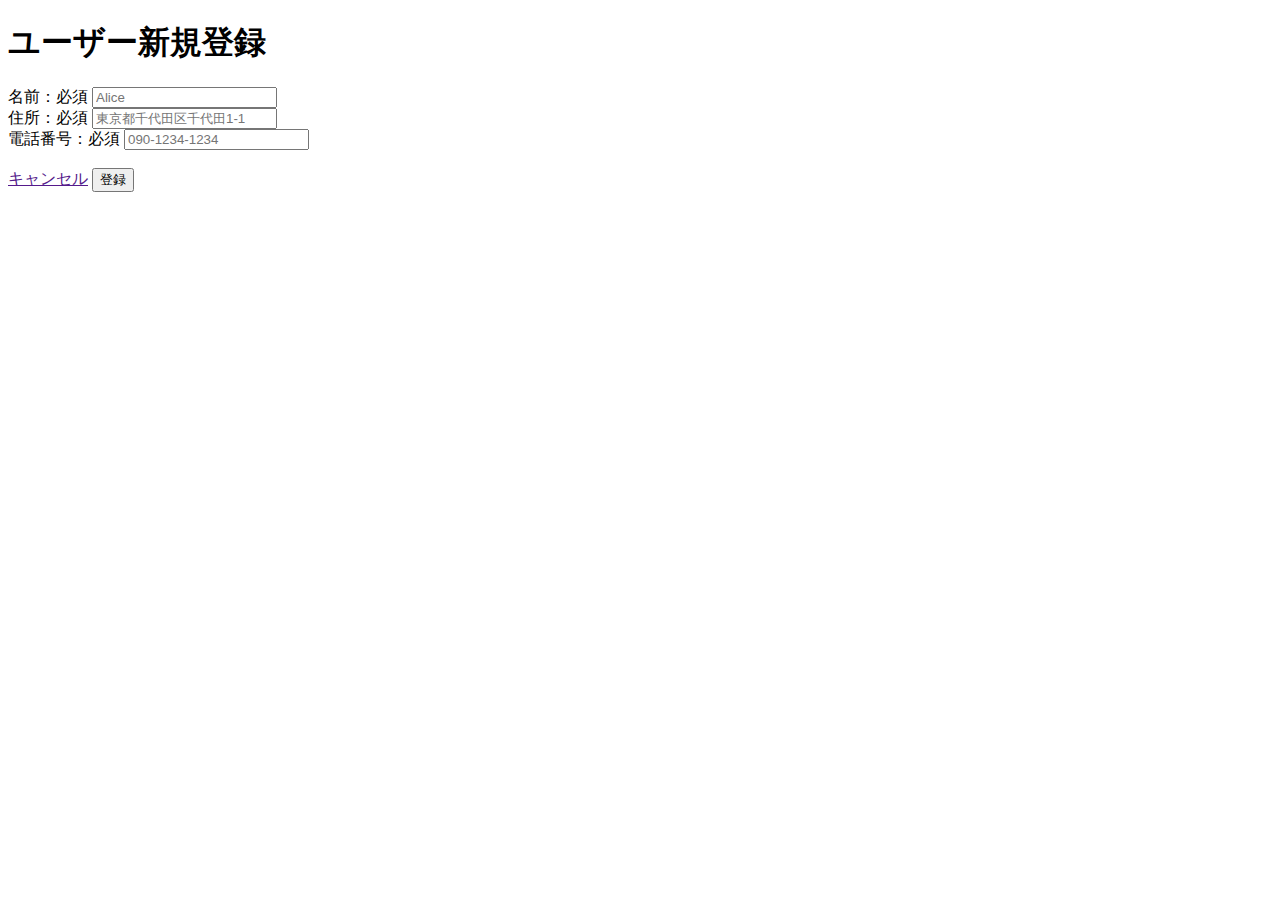
<file: src/main/resources/templates/users/add.html>
<!DOCTYPE html>
<html xmlns:th="https://www.thymeleaf.org" lang="ja">
  <head
    th:replace="~{common/common :: head_fragment(title='ユーザー新規登録')}"
  ></head>

  <body>
    <header></header>
    <main>
      <div class="container">
        <header>
          <h1>ユーザー新規登録</h1>
        </header>

        <section>
          <form action="" th:object="${createUserRequestBody}">
            <div class="form-group">
              <label>名前：<span class="badge bg-danger">必須</span></label>
              <input
                type="text"
                th:field="*{name}"
                th:errorclass="is-invalid"
                class="form-control"
                id="inputName"
                placeholder="Alice"
              />
              <div class="invalid-feedback" th:errors="*{name}"></div>
            </div>

            <div class="form-group">
              <label>住所：<span class="badge bg-danger">必須</span></label>
              <input
                type="text"
                th:field="*{address}"
                th:errorclass="is-invalid"
                class="form-control"
                id="inputAddress"
                placeholder="東京都千代田区千代田1-1"
              />
              <div class="invalid-feedback" th:errors="*{address}"></div>
            </div>

            <div class="form-group">
              <label>電話番号：<span class="badge bg-danger">必須</span></label>
              <input
                type="text"
                th:field="*{phone}"
                th:errorclass="is-invalid"
                class="form-control"
                id="inputPhone"
                placeholder="090-1234-1234"
              />
              <div class="invalid-feedback" th:errors="*{phone}"></div>
            </div>

            <br />

            <div class="text-center">
              <a href="" th:href="@{/users}" class="btn btn-secondary"
                >キャンセル</a
              >

              <input
                type="submit"
                th:formaction="@{/users}"
                th:formmethod="post"
                class="btn btn-primary"
                value="登録"
              />
            </div>
          </form>
        </section>
      </div>
      <!-- /.container -->
    </main>
    <footer></footer>
  </body>
</html>
</file>
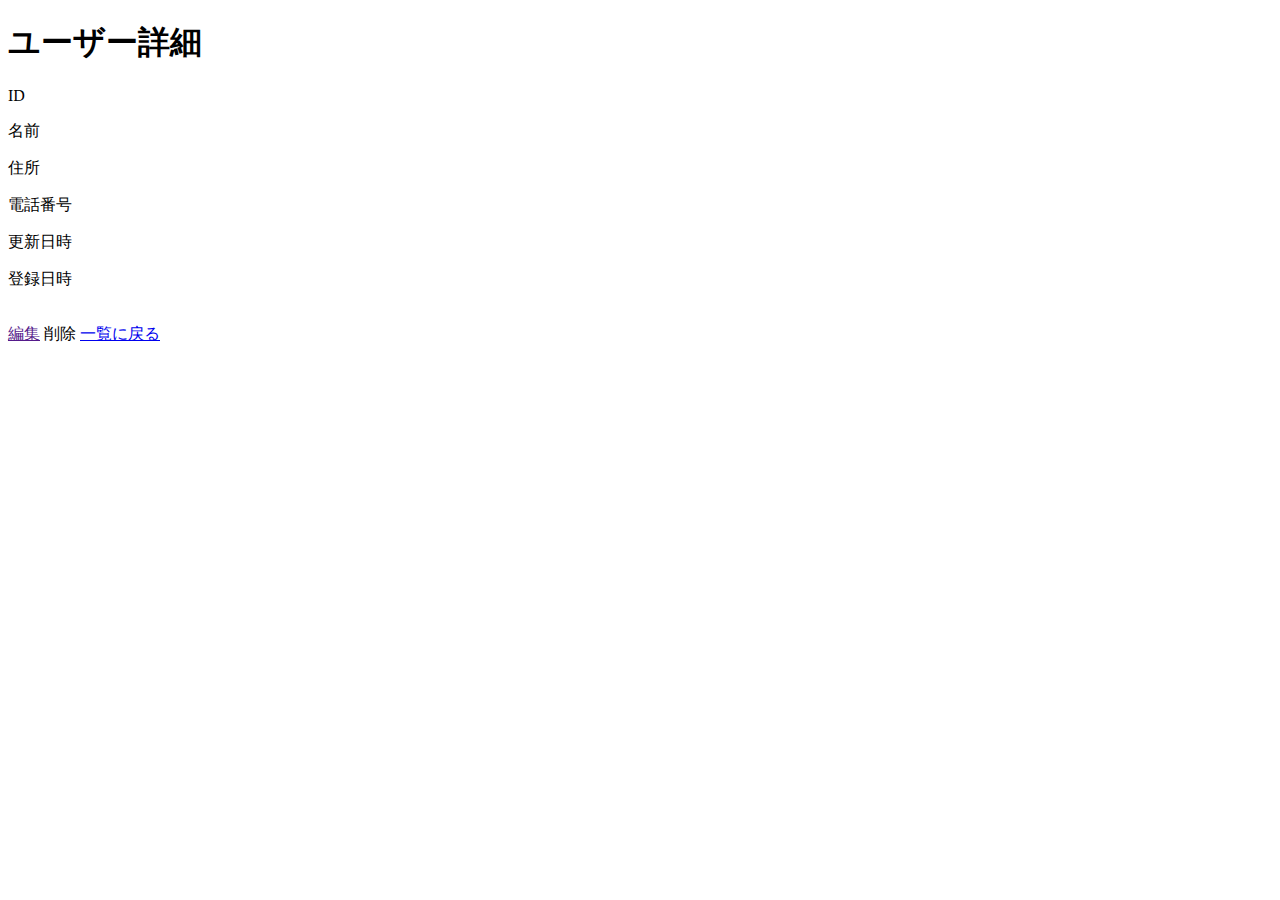
<file: src/main/resources/templates/users/details.html>
<!DOCTYPE html>
<html xmlns:th="https://www.thymeleaf.org" lang="ja">
  <head
    th:replace="~{common/common :: head_fragment(title='ユーザー詳細')}"
  ></head>

  <body>
    <header></header>
    <main>
      <div class="container">
        <header>
          <h1>ユーザー詳細</h1>
        </header>

        <section>
          <div th:object="${userData}">
            <div class="row mx-md-n5">
              <div class="col-2 pt-3 border bg-light">ID</div>
              <div class="col pt-3 border">
                <p th:text="*{id}"></p>
              </div>
            </div>
            <!-- /.row mx-md-n5 -->

            <div class="row mx-md-n5">
              <div class="col-2 pt-3 border bg-light">名前</div>
              <div class="col pt-3 border">
                <p th:text="*{name}"></p>
              </div>
            </div>
            <!-- /.row mx-md-n5 -->

            <div class="row mx-md-n5">
              <div class="col-2 pt-3 border bg-light">住所</div>
              <div class="col pt-3 border">
                <p th:text="*{address}"></p>
              </div>
            </div>
            <!-- /.row mx-md-n5 -->

            <div class="row mx-md-n5">
              <div class="col-2 pt-3 border bg-light">電話番号</div>
              <div class="col pt-3 border">
                <p th:text="*{phone}"></p>
              </div>
            </div>
            <!-- /.row mx-md-n5 -->

            <div class="row mx-md-n5">
              <div class="col-2 pt-3 border bg-light">更新日時</div>
              <div class="col pt-3 border">
                <p th:text="*{#temporals.formatISO(updateDate)}"></p>
              </div>
            </div>
            <!-- /.row mx-md-n5 -->

            <div class="row mx-md-n5">
              <div class="col-2 pt-3 border bg-light">登録日時</div>
              <div class="col pt-3 border">
                <p th:text="*{#temporals.formatISO(createDate)}"></p>
              </div>
            </div>
            <!-- /.row mx-md-n5 -->

            <br />

            <div class="text-center">
              <a
                href=""
                th:href="@{/users/{id}/edit(id=*{id})}"
                class="btn btn-primary"
                >編集</a
              >

              <a
                th:href="@{/users/{id}/delete(id=*{id})}"
                class="btn btn-danger"
                name="delete"
                >削除</a
              >

              <!-- <form th:action="@{/users/{id}/(id=*{id})}" th:method="delete">
                <button type="submit" class="btn btn-secondary">削除</button>
              </form> -->

              <a href="/users" class="btn btn-secondary">一覧に戻る</a>
            </div>
            <!-- /.text-center -->
          </div>
          <!-- /th:object="${userData}" -->
        </section>
      </div>
      <!-- /.container -->
    </main>
    <footer></footer>
  </body>
</html>
</file>
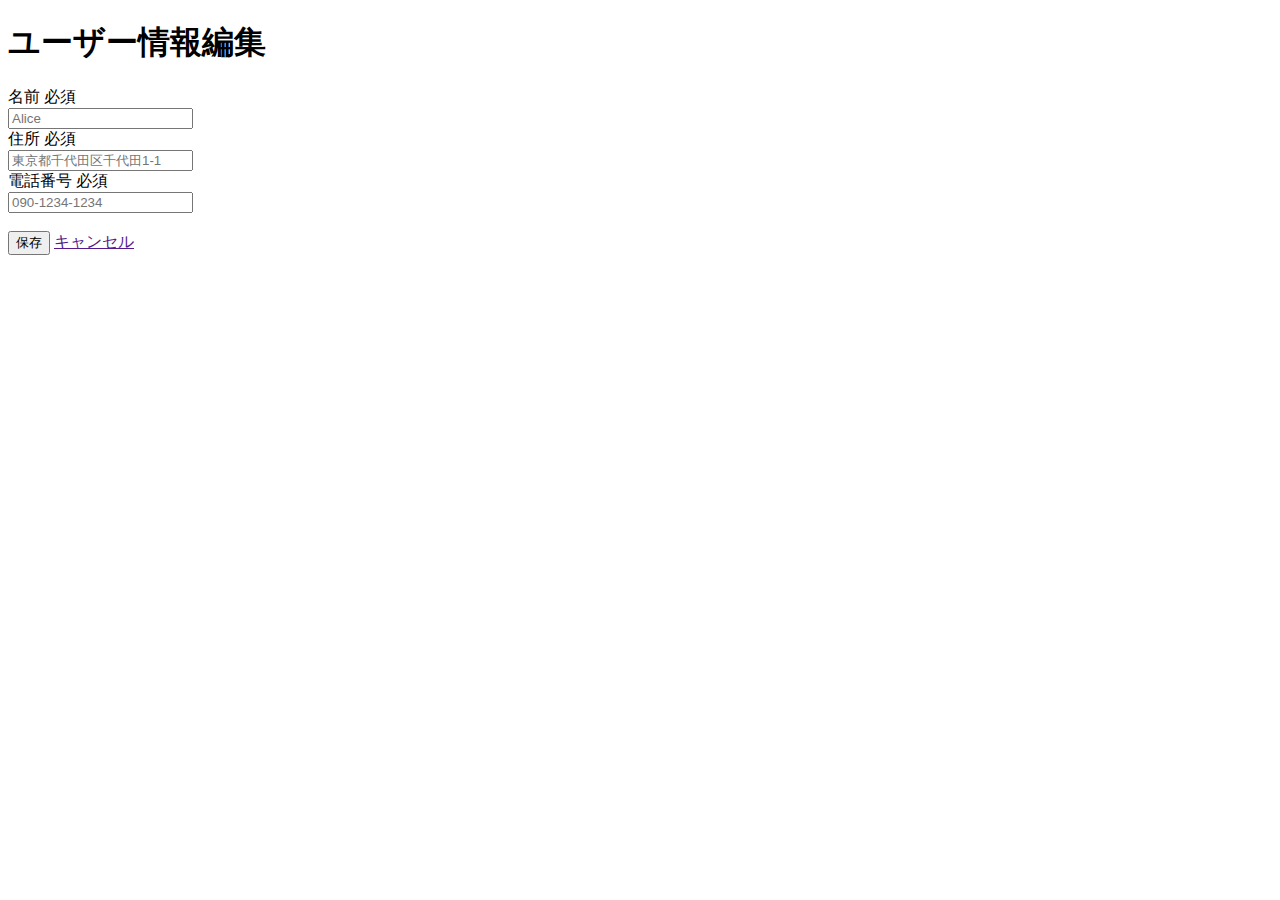
<file: src/main/resources/templates/users/edit.html>
<!DOCTYPE html>
<html xmlns:th="https://www.thymeleaf.org" lang="ja">
  <head
    th:replace="~{common/common :: head_fragment(title='ユーザー情報編集')}"
  ></head>

  <body>
    <header></header>
    <main>
      <div class="container">
        <header>
          <h1>ユーザー情報編集</h1>
        </header>

        <section>
          <form action="" th:object="${updateUserRequestBody}">
            <input type="hidden" th:field="*{id}" />

            <div class="row mx-md-n5">
              <div class="col-2 pt-3 border bg-light">
                名前
                <span class="badge bg-danger">必須</span>
              </div>

              <div class="col py-2 border">
                <input
                  type="text"
                  class="form-control"
                  th:field="*{name}"
                  th:errorclass="is-invalid"
                  id="inputName"
                  placeholder="Alice"
                />
                <div class="invalid-feedback" th:errors="*{name}"></div>
              </div>
            </div>
            <!-- /.row mx-md-n5 -->

            <div class="row mx-md-n5">
              <div class="col-2 pt-3 border bg-light">
                住所
                <span class="badge bg-danger">必須</span>
              </div>

              <div class="col py-2 border">
                <input
                  type="text"
                  class="form-control"
                  th:field="*{address}"
                  th:errorclass="is-invalid"
                  id="inputAddress"
                  placeholder="東京都千代田区千代田1-1"
                />
                <div class="invalid-feedback" th:errors="*{address}"></div>
              </div>
            </div>
            <!-- /.row mx-md-n5 -->

            <div class="row mx-md-n5">
              <div class="col-2 pt-3 border bg-light">
                電話番号 <span class="badge bg-danger">必須</span>
              </div>

              <div class="col py-2 border">
                <input
                  type="text"
                  th:field="*{phone}"
                  th:errorclass="is-invalid"
                  class="form-control"
                  id="inputPhone"
                  placeholder="090-1234-1234"
                />
                <div class="invalid-feedback" th:errors="*{phone}"></div>
              </div>
            </div>
            <!-- /.row mx-md-n5 -->

            <br />

            <div class="text-center">
              <input
                type="submit"
                th:formaction="@{/users/{id}(id=*{id})}"
                th:formmethod="post"
                class="btn btn-primary"
                value="保存"
              />
              <a
                href=""
                th:href="@{/users/{id}(id=*{id})}"
                class="btn btn-secondary"
                >キャンセル</a
              >
            </div>
            <!-- /.text-center -->
          </form>
        </section>
      </div>
      <!-- /.container -->
    </main>
    <footer></footer>
  </body>
</html>
</file>
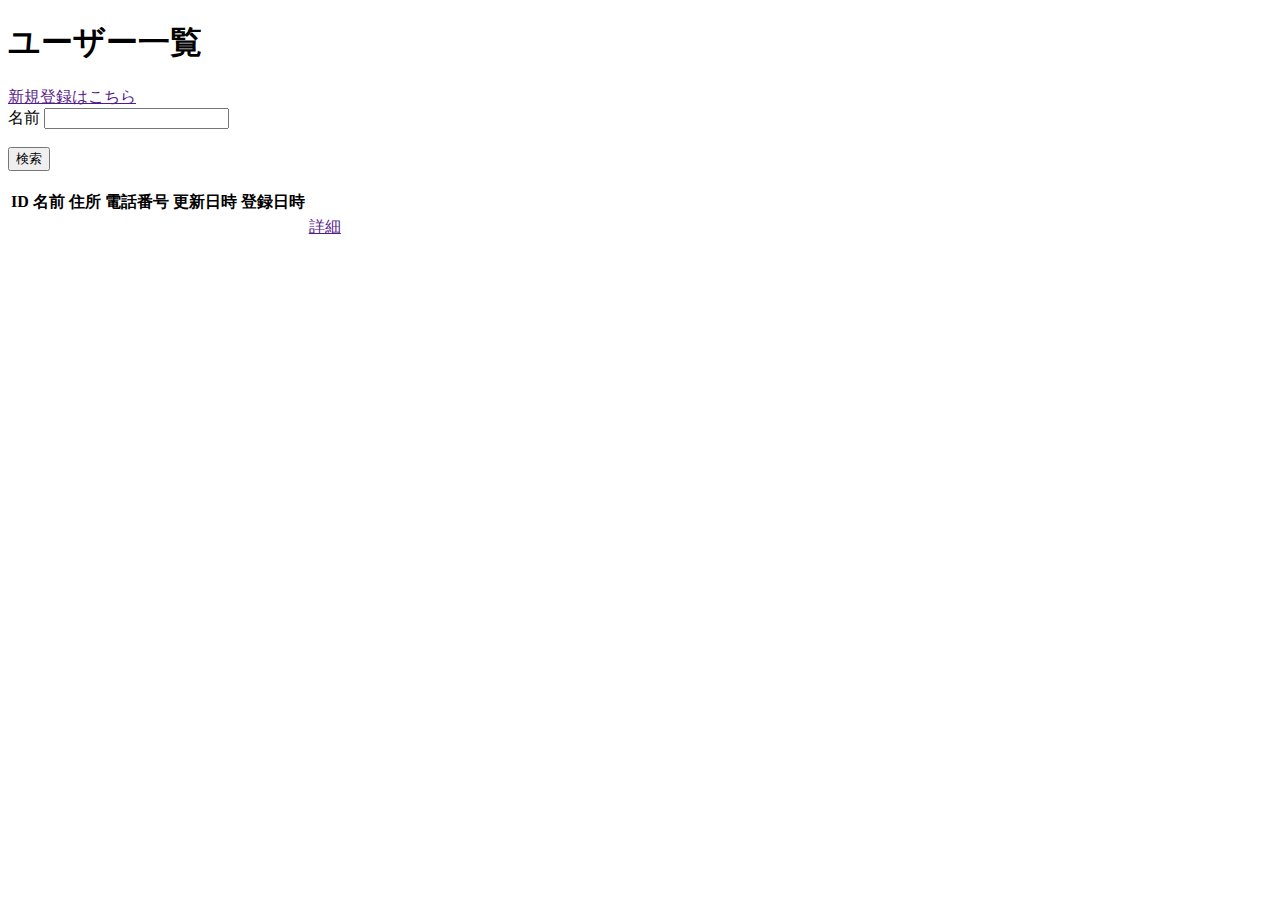
<file: src/main/resources/templates/users/list.html>
<!DOCTYPE html>
<html xmlns:th="https://www.thymeleaf.org" lang="ja">
  <head
    th:replace="~{common/common :: head_fragment(title='ユーザー一覧')}"
  ></head>

  <body>
    <header></header>
    <main>
      <div class="container">
        <header>
          <h1>ユーザー一覧</h1>
        </header>

        <section>
          <div class="float-end">
            <a href="" th:href="@{/users/add}" class="btn btn-primary"
              >新規登録はこちら</a
            >
          </div>

          <form action="" th:object="${searchUserRequestBody}">
            <div class="form-group">
              <label for="name">名前</label>
              <input
                type="text"
                class="w-50 form-control"
                id="name"
                th:field="*{name}"
              />
            </div>
            <br />
            <button
              type="submit"
              th:formaction="@{/users/search}"
              th:formmethod="post"
              class="btn btn-primary"
            >
              検索
            </button>
          </form>
        </section>

        <br />

        <section>
          <table class="table table-striped">
            <thead>
              <tr>
                <th>ID</th>
                <th>名前</th>
                <th>住所</th>
                <th>電話番号</th>
                <th>更新日時</th>
                <th>登録日時</th>
                <th></th>
              </tr>
            </thead>

            <tbody>
              <tr
                th:each="user : ${userList}"
                th:object="${user}"
                class="align-middle"
              >
                <td th:text="*{id}"></td>
                <td th:text="*{name}"></td>
                <td th:text="*{address}"></td>
                <td th:text="*{phone}"></td>
                <td th:text="*{#temporals.formatISO(updateDate)}"></td>
                <td th:text="*{#temporals.formatISO(createDate)}"></td>
                <td>
                  <a
                    href=""
                    th:href="@{/users/{id}(id=*{id})}"
                    class="btn btn-secondary"
                    >詳細</a
                  >
                </td>
              </tr>
            </tbody>
          </table>
          <!-- /.table table-striped -->
        </section>
      </div>
      <!-- /.container -->
    </main>
    <footer></footer>
  </body>
</html>
</file>
